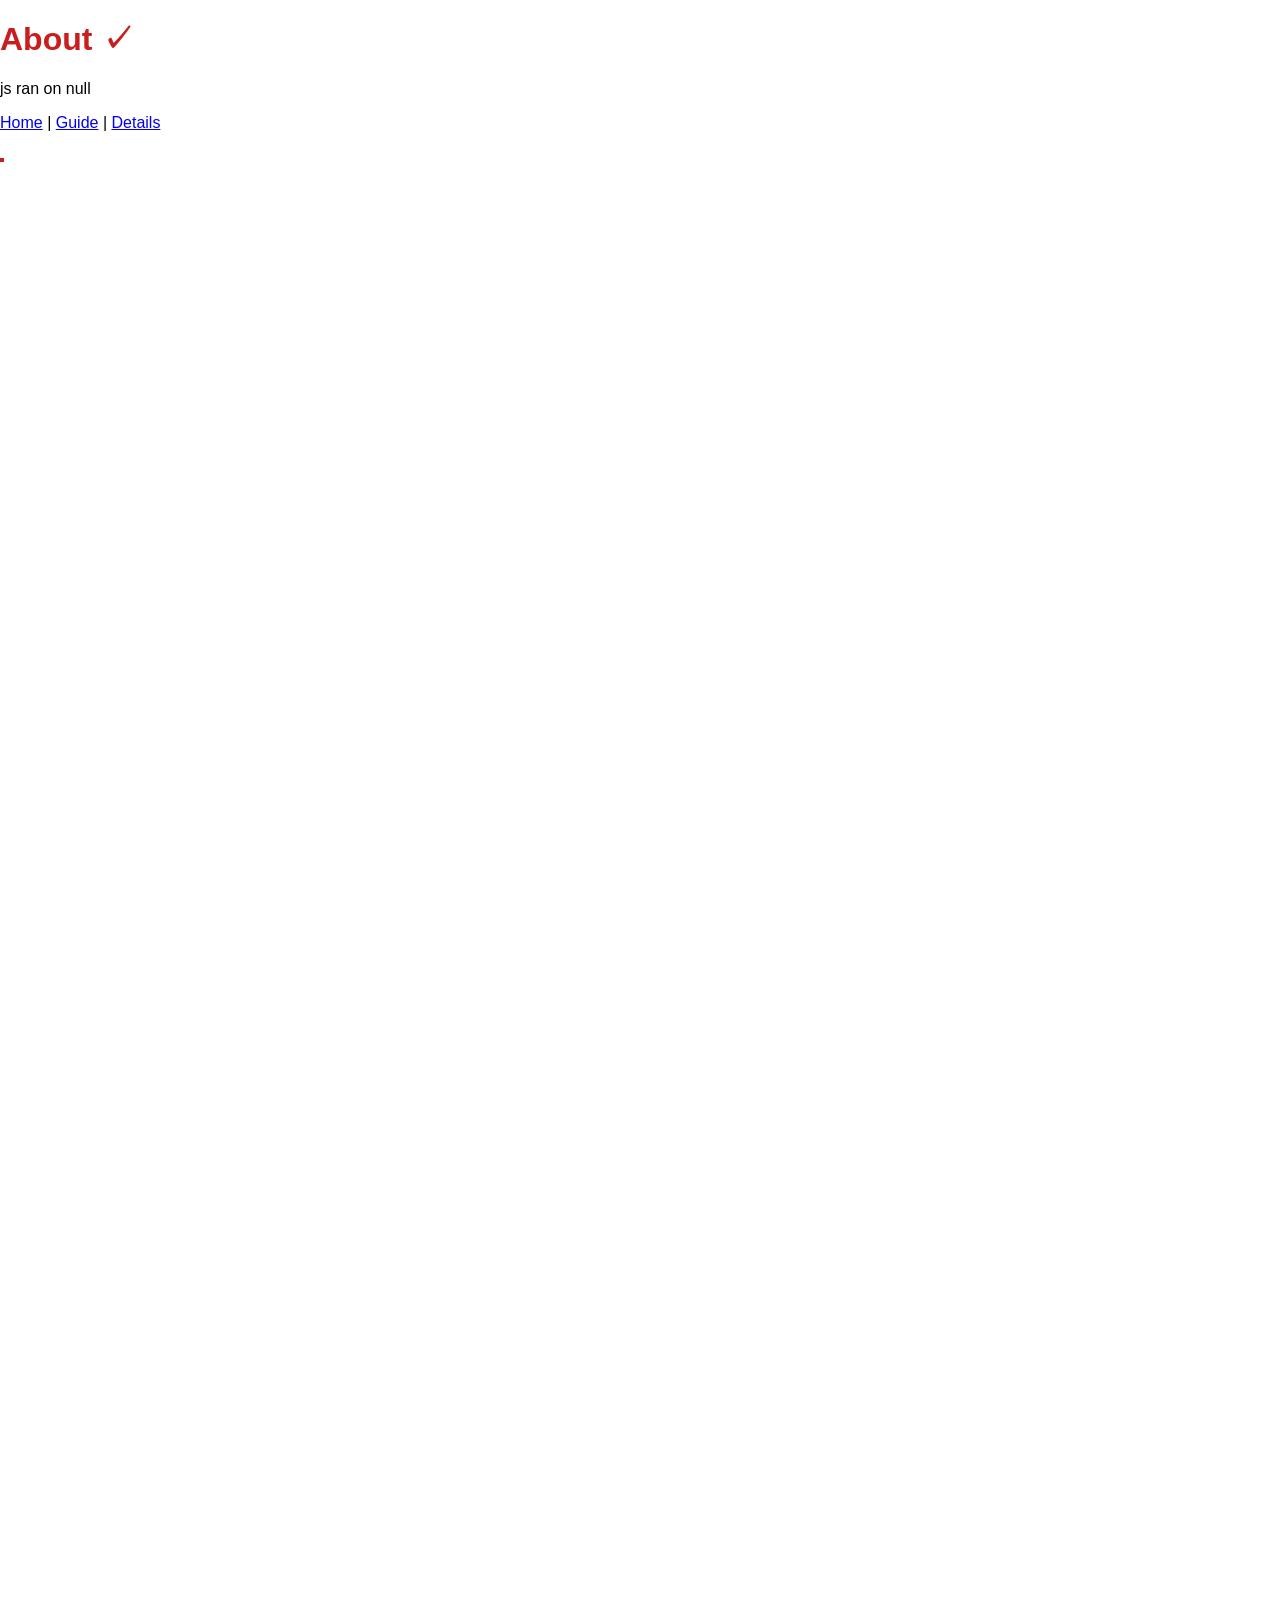
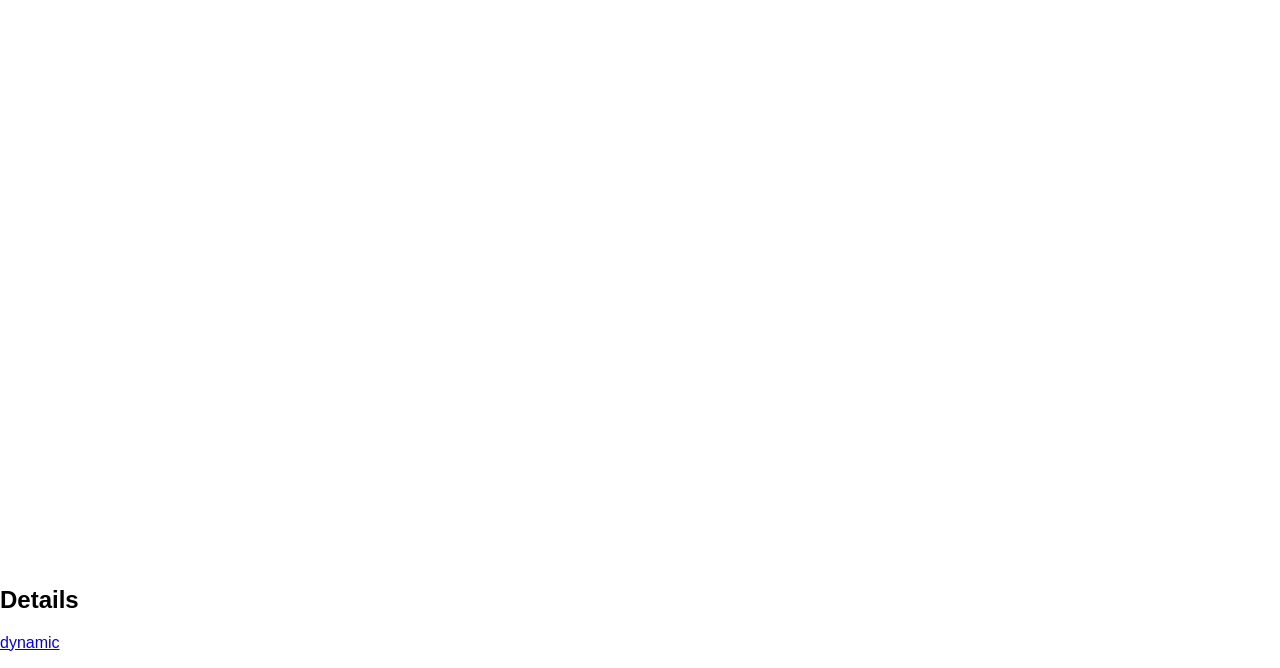
<file: testdata/site1/about.html>
<!DOCTYPE html>
<html lang="ja">
<head>
<meta charset="utf-8">
<title>About - Site1</title>
<link rel="stylesheet" href="css/site.css">
<script src="js/app.js" defer></script>
</head>
<body class="about">
<h1 id="heading">About</h1>
<p id="js-status">js not run</p>
<p><a id="back-home" href="./">Home</a> | <a id="to-guide" href="docs/guide.html">Guide</a> | <a id="self-frag" href="#details">Details</a></p>
<img src="img/logo.png" alt="logo">
<div style="height: 2000px"></div>
<h2 id="details">Details</h2>
<p id="dynamic-links"></p>
<script>
  // A link created at run time: the bundler never sees it, the shim routes it.
  var a = document.createElement('a');
  a.id = 'dynamic-link';
  a.href = 'docs/guide.html';
  a.textContent = 'dynamic';
  document.getElementById('dynamic-links').appendChild(a);
</script>
</body>
</html>
</file>
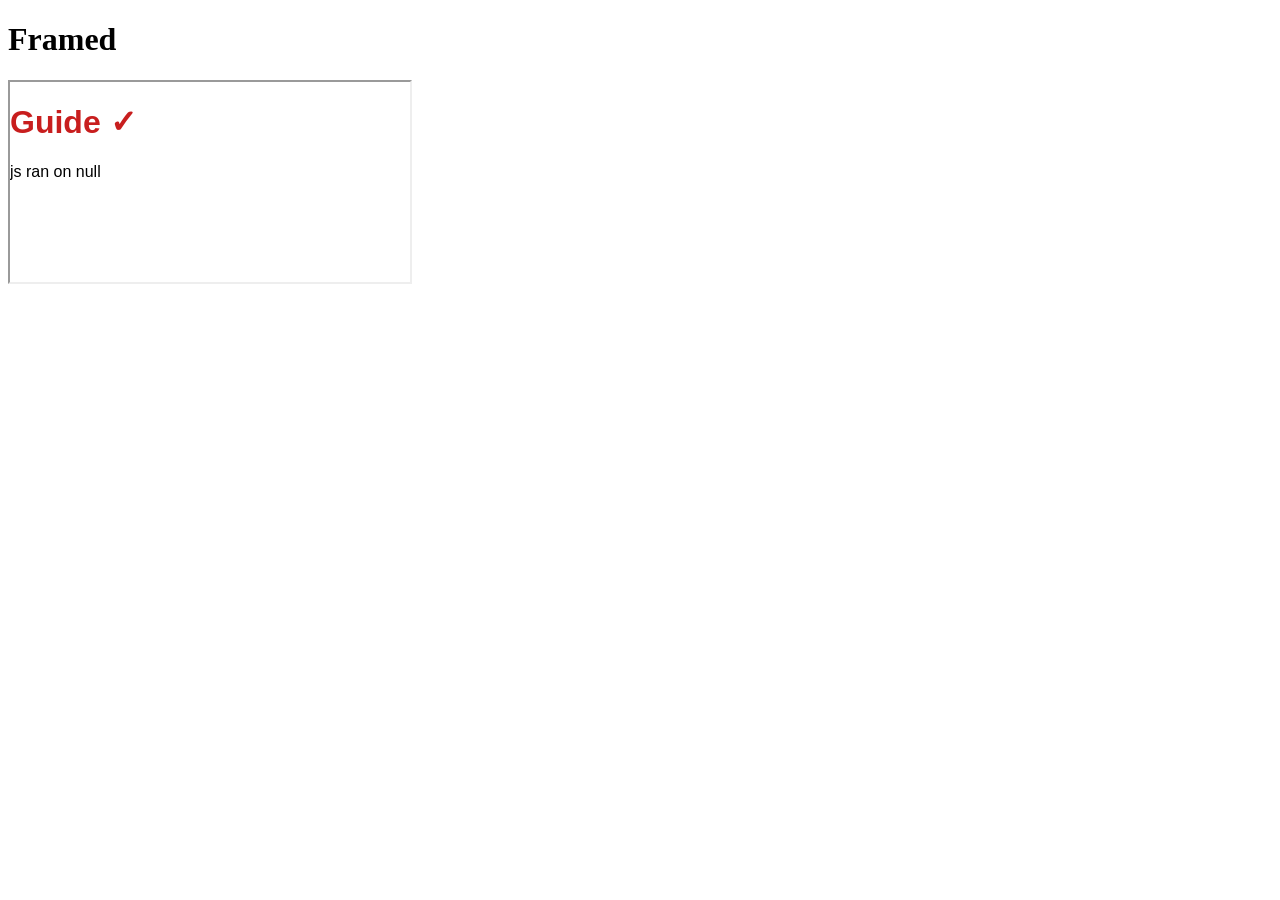
<file: testdata/site1/frame.html>
<!DOCTYPE html>
<html>
<head>
<meta charset="utf-8">
<title>Framed</title>
</head>
<body>
<h1 id="heading">Framed</h1>
<iframe id="inner" src="docs/guide.html" width="400" height="200"></iframe>
</body>
</html>
</file>
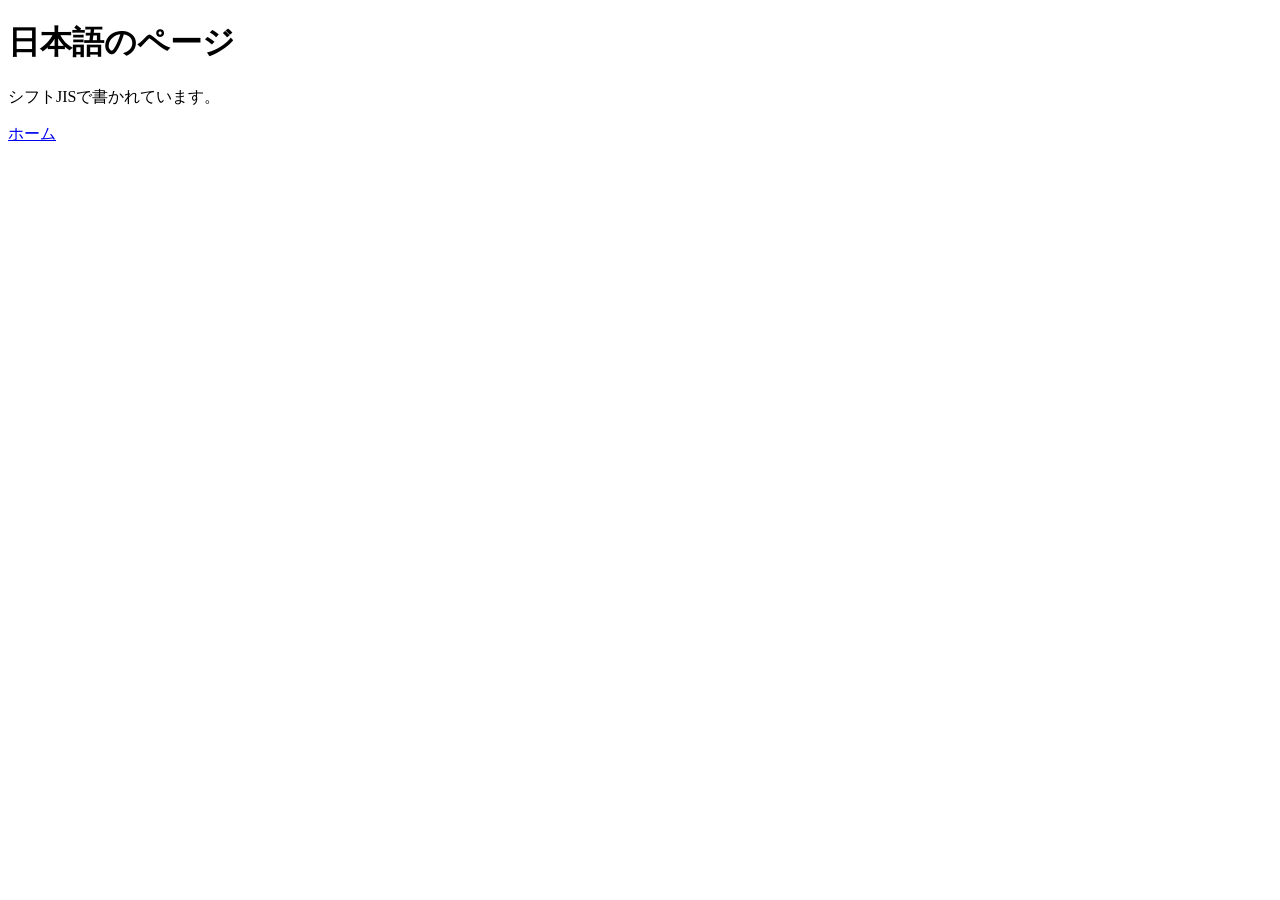
<file: testdata/site1/sjis.html>
<!DOCTYPE html><html><head><meta charset="Shift_JIS"><title>���{��̃y�[�W</title></head><body><h1 id="heading">���{��̃y�[�W</h1><p id="text">�V�t�gJIS�ŏ�����Ă��܂��B</p><a id="home" href="index.html">�z�[��</a></body></html>
</file>
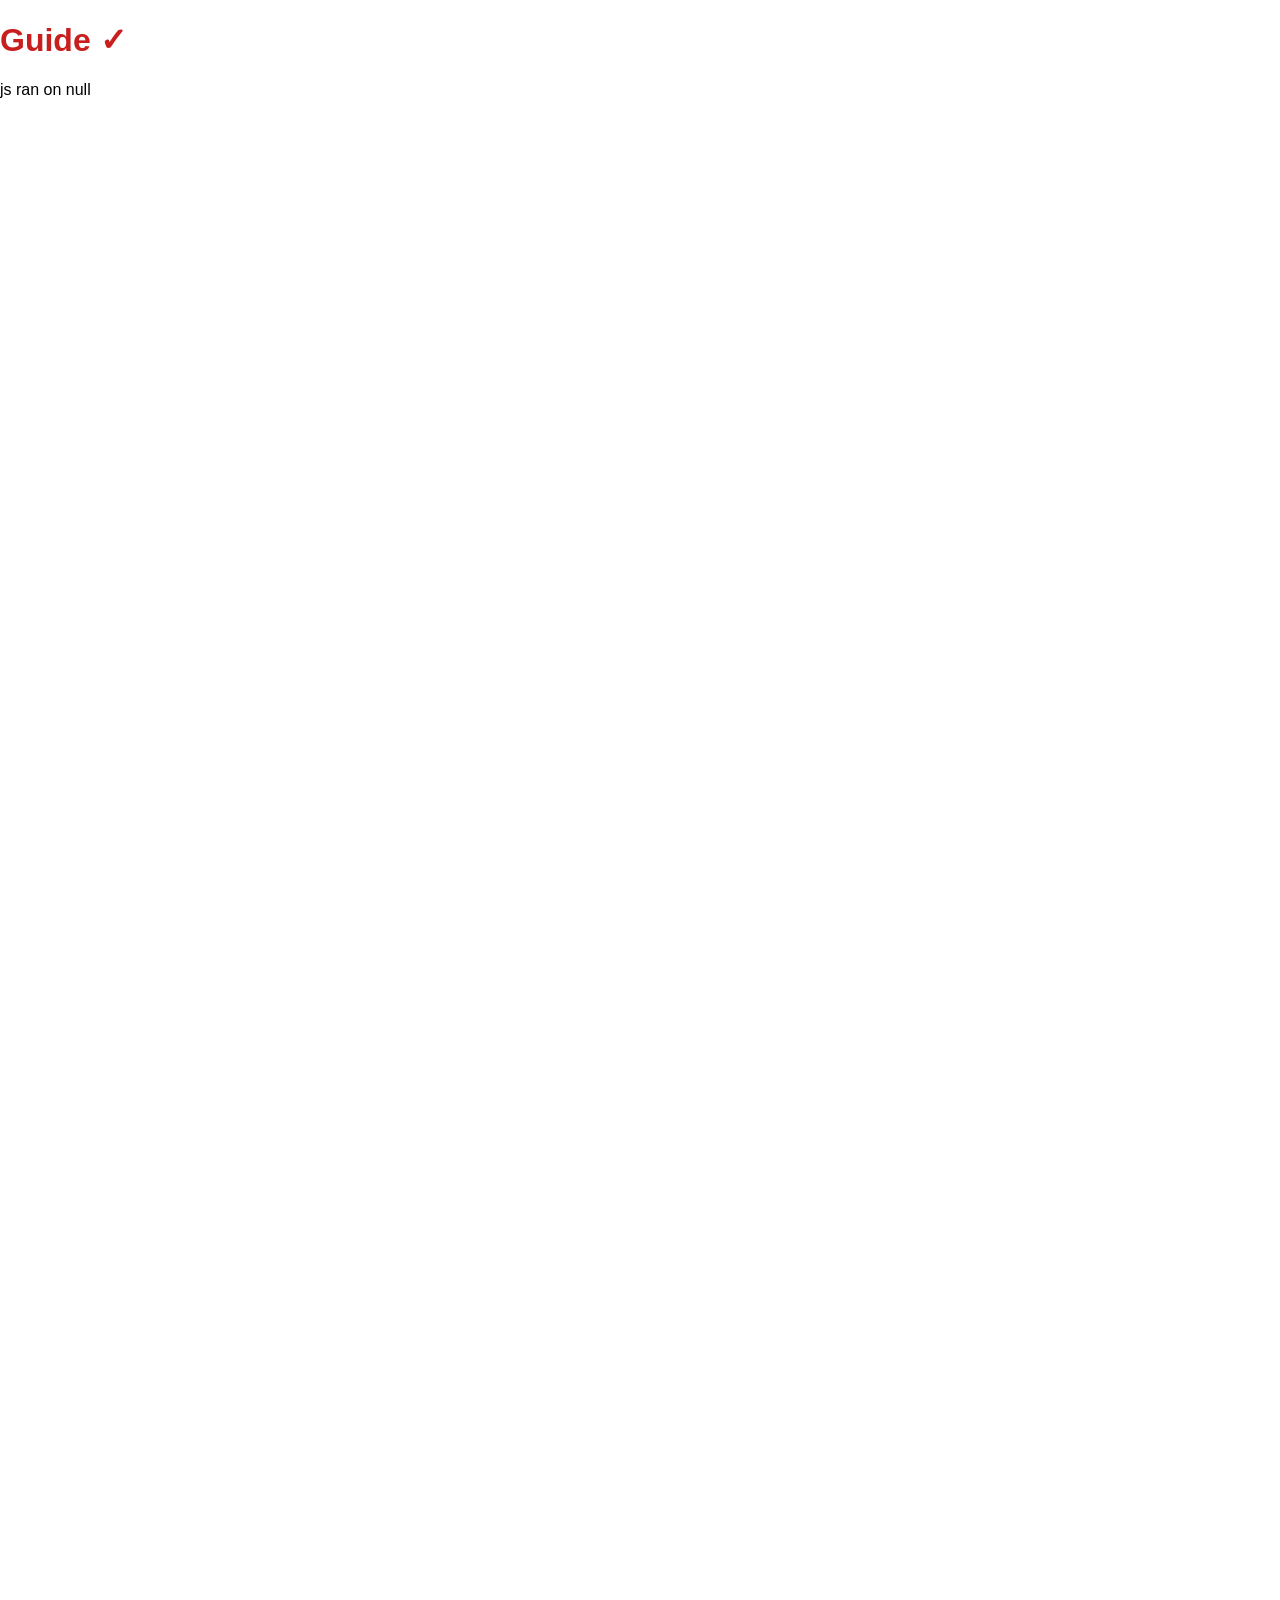
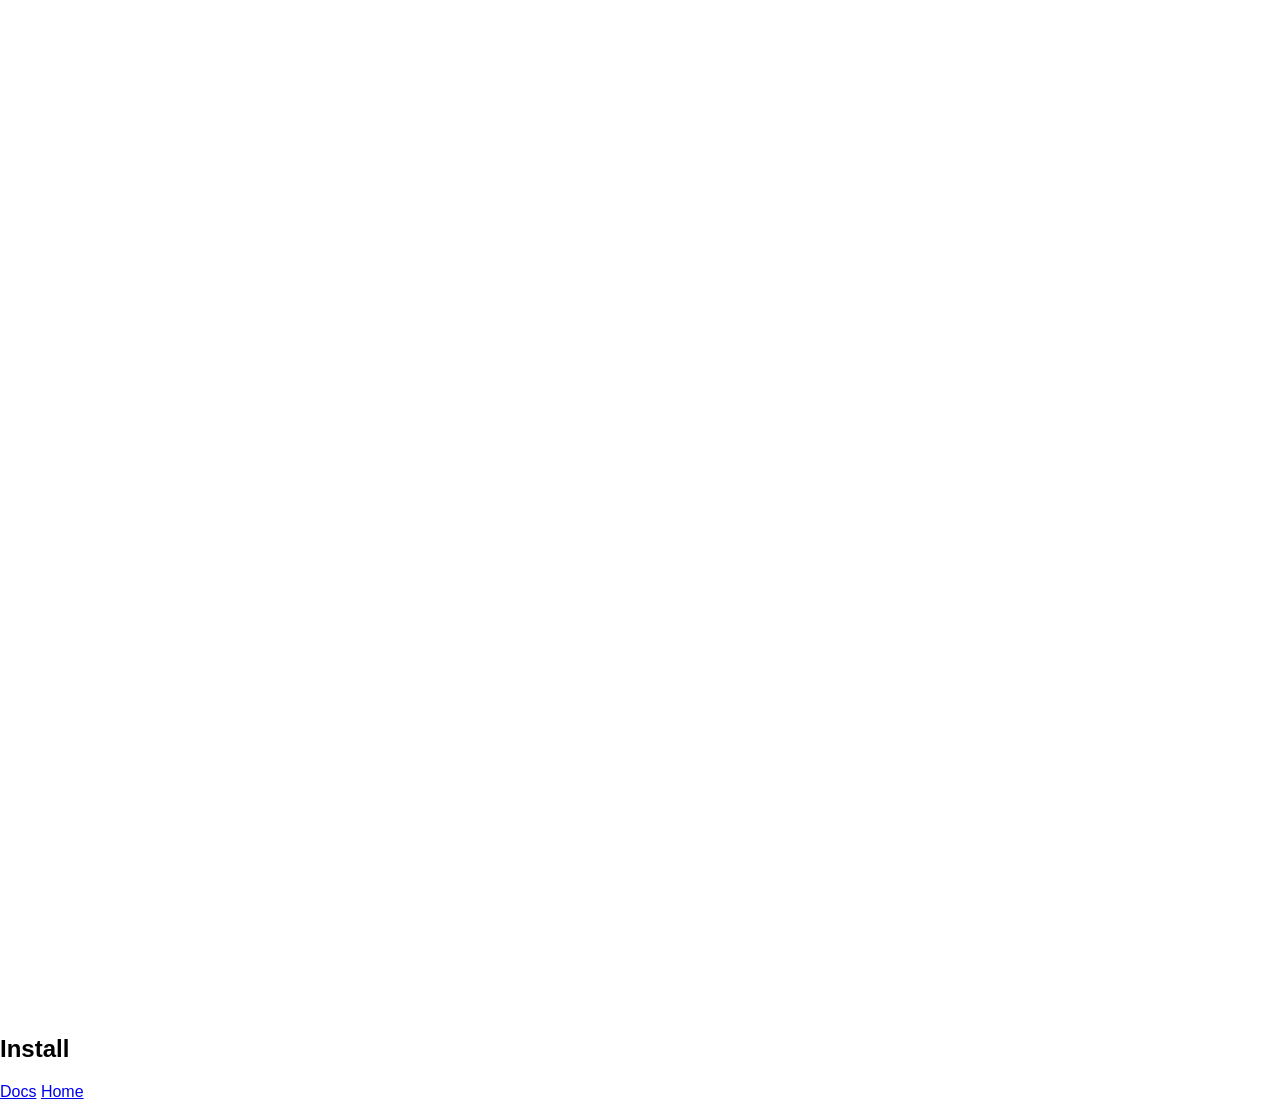
<file: testdata/site1/docs/guide.html>
<!DOCTYPE html>
<html>
<head>
<meta charset="utf-8">
<title>Guide</title>
<link rel="stylesheet" href="../css/site.css">
<script src="../js/app.js" defer></script>
</head>
<body class="guide">
<h1 id="heading">Guide</h1>
<p id="js-status">js not run</p>
<div style="height: 2500px"></div>
<h2 id="install">Install</h2>
<p><a id="up" href="./">Docs</a> <a id="home" href="../index.html">Home</a></p>
</body>
</html>
</file>
<file: testdata/site1/css/site.css>
@charset "utf-8";
@import url("base.css") screen;
body { margin: 0; font-family: sans-serif; }
.hero { padding: 1em; color: #fff; }
h1::after { content: " ✓"; }
.logo-bg { background-image: url(../img/logo.png); }
</file>
